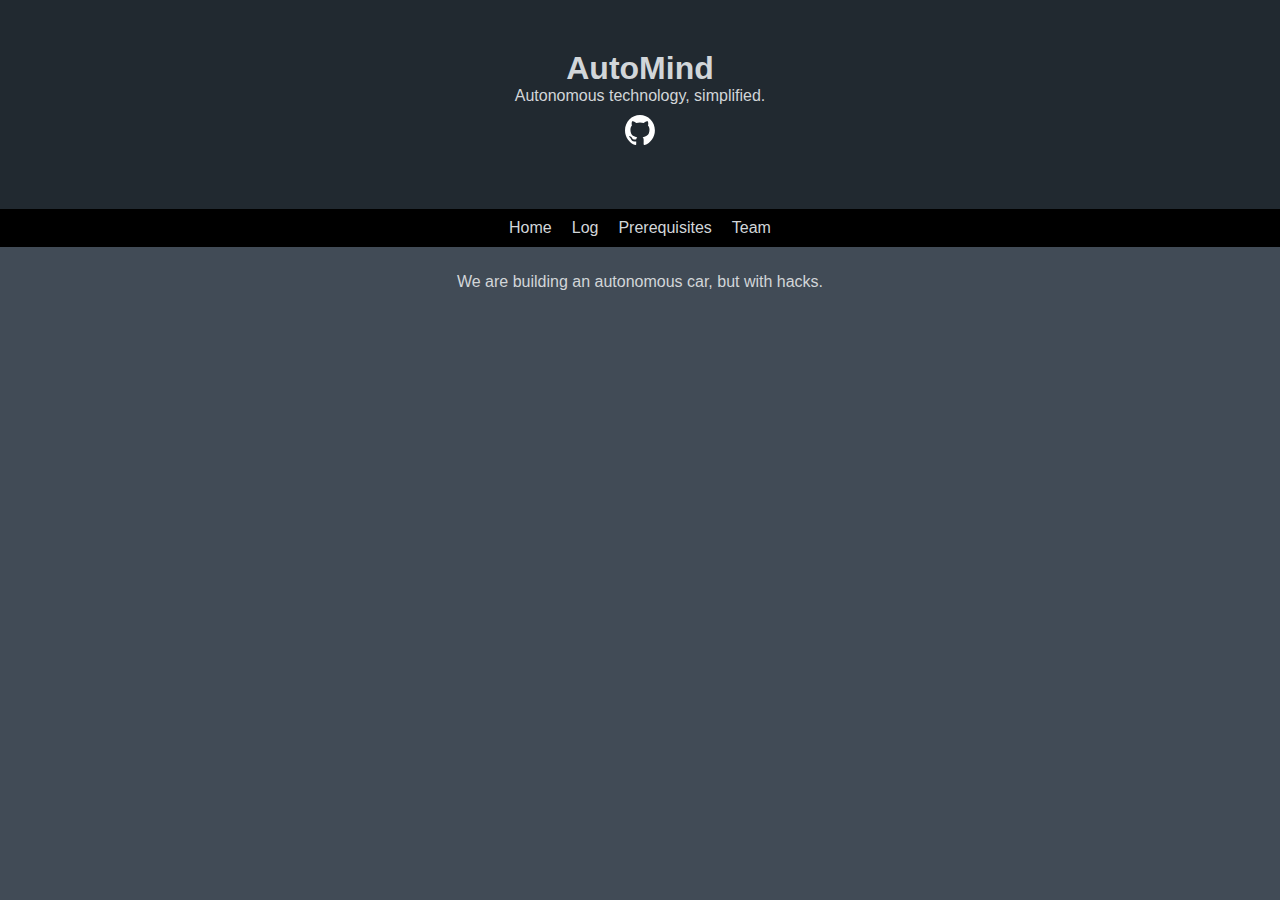
<file: index.html>
<!DOCTYPE html>

<head>
    <meta charset="UTF-8">
    <title>AutoMind</title>
    <meta name="viewport" content="width=device-width,initial-scale=1">
    <link rel="stylesheet" href="assets/css/index.css">
</head>

<body>
    <div class="head">
        <h1>AutoMind</h1>
        <p>Autonomous technology, simplified.</p>
        <a class="button" href="https://github.com/bedolpab/AutoMind">
            <img src="./assets/img/github-mark-white.svg" alt="Github SVG">
        </a>
    </div>
    <ul class="nav">
        <li><a href="./index.html">Home</a></li>

        <li><a href="pages/log.html">Log</a></li>
        <li><a href="pages/prerequisites.html">Prerequisites</a></li>
        <li><a href="pages/team.html">Team</a></li>
    </ul>
    <div class="description">
        <p>We are building an autonomous car, but with hacks. </p>
    </div>

    <script>
    </script>
</body>

</html>
</file>
<file: assets/css/index.css>
@import 'variables.css';

body {
  background-color: var(--md-blue);
  color: var(--wh-gray);
  text-align: center;
  font-family: Arial, Helvetica, sans-serif;
  margin: 0px;
  padding: 0px;
}

.head {
  background-color: var(--dk-blue);
  color: var(--wh-gray);
  margin: auto;
  padding: 50px;
}

.head * {
  margin: 0px;
  padding: 0px;
}

.head .button {
  text-align: center;
  display: inline-block;
  width: 200px;
  margin: 10px;
  color: var(--wh-gray)
}

.head img {
  height: 30px;
}

/* List */
.nav {
  background-color: var(--black);
  display: flex;
  justify-content: center;
  align-items: center;
  list-style: none;
  padding: 10px 0px;
  margin: 0 auto;
}

.nav li {
  margin: 0 10px;
}

.nav li a {
  color: var(--wh-gray);
  text-decoration: none;
}

a:hover {
  color: var(--black);
  background-color: var(--md-blue);
}

a:focus {
  font-weight: bold;
}

a:visited {
  background-color: var(--md-blue);
}

.description {
  padding: 10px;
}
</file>
